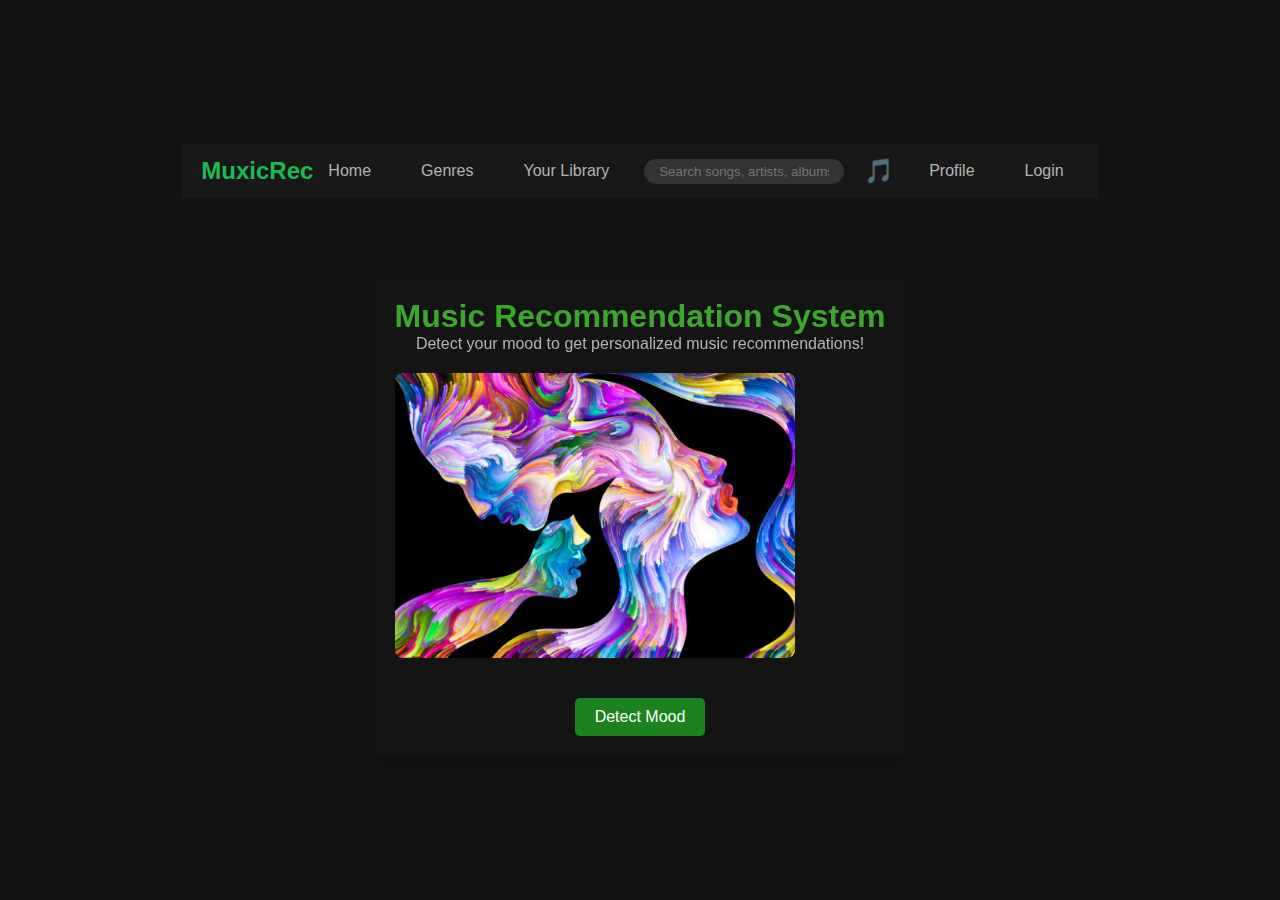
<file: Index.html>
<!DOCTYPE html>
<html lang="en">
  
  <head>
    <meta charset="UTF-8" />
    <meta name="viewport" content="width=device-width, initial-scale=1.0" />
    <title>Music Recommendation System</title>
    <link rel="stylesheet" href="style.css" />
  </head>
  <body>
    <nav class="navbar">
      <!-- Logo (App Name or Image) -->
      <a href="/" class="logo">MuxicRec</a>

      <!-- Navigation Links -->
      <div class="nav-links">
        <a href="./pages/Home.html">Home</a>
        <a href="./pages/genres.html">Genres</a>
        <a href="./pages/library.html">Your Library</a>
        <!-- Search Bar -->
        <div class="search-bar">
          <input type="text" placeholder="Search songs, artists, albums..." />
        </div>
        <!-- Music Icon (optional clickable feature like opening a music player or feature) -->
        <div class="music-icon">🎵</div>
        <!-- Navigation Links-2 -->
        <a href="./pages/profile.html">Profile</a>
        <a href="./pages/login.html">Login</a>
      </div>
    </nav>

    <!-- Main container -->
    <div class="container" id="recommend-music">
      <h1>Music Recommendation System</h1>
      <p>Detect your mood to get personalized music recommendations!</p>

      <!-- Image of happy and sad faces -->
      <img id="face-image" src="./assets/absm.png" alt="" />

      <!-- Video feed placeholder (hidden initially) -->
      <video id="video" autoplay></video>

      <button onclick="detectMood()">Detect Mood</button>
      
      <div id="result"></div>
    </div>
    <script src="index.js"></script>
  </body>
</html>
</file>
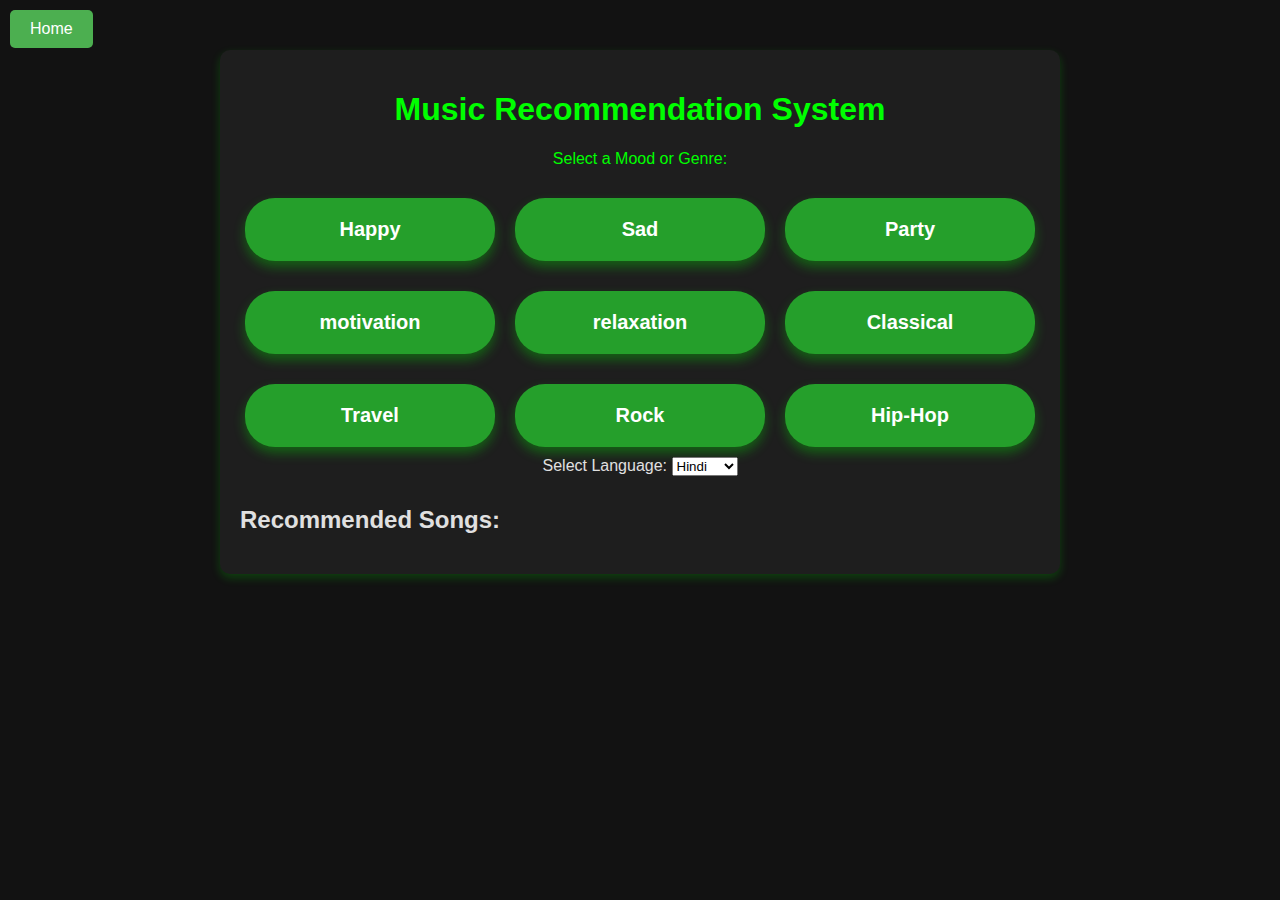
<file: pages/genres.html>
<!DOCTYPE html>
<html lang="en">
<head>
    <meta charset="UTF-8">
    <meta name="viewport" content="width=device-width, initial-scale=1.0">
    <title>Music Recommendation System</title>
    <link rel="stylesheet" href="genres.css">
</head>
<body>
  <!-- Home Button -->
  <button class="home-btn" onclick="window.location.href='index.html';">Home</button> <!-- Replace 'index.html' with your home page link -->
    <div class="container">
        <h1>Music Recommendation System</h1>
        <p>Select a Mood or Genre:</p>
        <div class="button-group">
            <button class="option-btn" data-category="Happy">Happy</button>
            <button class="option-btn" data-category="Sad">Sad</button>
            <button class="option-btn" data-category="Dance">Party</button>
            <button class="option-btn" data-category=" motivation">motivation</button>
            <button class="option-btn" data-category="relaxation">relaxation</button>
            <button class="option-btn" data-category="Classical">Classical</button>
            <button class="option-btn" data-category="Travel">Travel</button>
            <button class="option-btn" data-category="Rock">Rock</button>
            <button class="option-btn" data-category="HipHop">Hip-Hop</button>
        </div>
        <div>
            <label for="language">Select Language:</label>
            <select id="language">
                <option value="hindi">Hindi</option>
                <option value="english">English</option>
            </select>
        </div>

        <div id="recommendations">
            <h2>Recommended Songs:</h2>
            <ul id="song-list"></ul>
        </div>
    </div>
    <script> 
        // script.js

// Sample data for mood-based recommendations
const songDatabase = {
    Happy: {
      hindi: [
        "Chalti Hai Kya 9 Se 12 - Judwaa",
        "Pehla Nasha - Jo Jeeta Wohi Sikandar",
        "Laung Laachi - Laung Laachi",
        "Zinda - Bhaag Milkha Bhaag",
        "Galla Goodiyan - Dil Dhadakne Do",
        "Ladki Beautiful - Kapoor & Sons",
        "Dil Dhadakne Do - Zindagi Na Milegi Dobara",
        "Gallan Goodiyan - Dil Dhadakne Do"
      ],
      english: [
        "Happy - Pharrell Williams",
        "Uptown Funk - Mark Ronson ft. Bruno Mars",
        "Can’t Stop the Feeling - Justin Timberlake",
        "Best Day of My Life - American Authors",
        "Good Time - Owl City & Carly Rae Jepsen",
        "I Gotta Feeling - Black Eyed Peas",
        "Shake It Off - Taylor Swift",
        "On Top of the World - Imagine Dragons"
      ]
    },
    Sad: {
      hindi: [
        "Channa Mereya - Ae Dil Hai Mushkil",
        "Agar Tum Saath Ho - Tamasha",
        "Tujhe Bhula Diya - Anjaana Anjaani",
        "Tum Hi Ho - Aashiqui 2",
        "Kabira - Yeh Jawaani Hai Deewani",
        "Tadap Tadap - Hum Dil De Chuke Sanam",
        "Jeene Laga Hoon - Ramaiya Vastavaiya",
        "Bekhayali - Kabir Singh"
      ],
      english: [
        "Someone Like You - Adele",
        "Fix You - Coldplay",
        "When I Was Your Man - Bruno Mars",
        "The Scientist - Coldplay",
        "Let Her Go - Passenger",
        "Happier - Ed Sheeran",
        "Stay With Me - Sam Smith",
        "All of Me - John Legend"
      ]
    },
    Dance: {
      hindi: [
        "Saturday Saturday - Humpty Sharma Ki Dulhania",
        "Bom Diggy Diggy - Sonu Ke Titu Ki Sweety",
        "Garmi - Street Dancer 3D",
        "Kala Chashma - Baar Baar Dekho",
        "Dil Dhadakne Do - Zindagi Na Milegi Dobara",
        "The Disco Song - Student of the Year",
        "Apna Time Aayega - Gully Boy",
        "Lungi Dance - Chennai Express"
      ],
      english: [
        "Dynamite - BTS",
        "Uptown Funk - Mark Ronson ft. Bruno Mars",
        "Levitating - Dua Lipa ft. DaBaby",
        "Blinding Lights - The Weeknd",
        "Cheap Thrills - Sia",
        "Don’t Start Now - Dua Lipa",
        "Despacito - Luis Fonsi",
        "Waka Waka - Shakira"
      ]
    },
    Motivation: {
      hindi: [
        "Zinda - Bhaag Milkha Bhaag",
        "Lakshya - Lakshya",
        "Kar Har Maidaan Fateh - Sanju",
        "Apna Time Aayega - Gully Boy",
        "Aashayein - Iqbal",
        "Chale Chalo - Lagaan",
        "Besabriyaan - M.S. Dhoni",
        "Lakshya - Lakshya"
      ],
      english: [
        "Eye of the Tiger - Survivor",
        "Lose Yourself - Eminem",
        "Hall of Fame - The Script ft. will.i.am",
        "Don’t Stop Believin’ - Journey",
        "Stronger - Kanye West",
        "We Are the Champions - Queen",
        "Born This Way - Lady Gaga",
        "Unstoppable - Sia"
      ]
    },
    Relaxation: {
      hindi: [
        "Tera Yaar Hoon Main - Sonu Ke Titu Ki Sweety",
        "Kaise Hua - Kabir Singh",
        "Tum Se Hi - Jab We Met",
        "Ilahi - Yeh Jawaani Hai Deewani",
        "Raabta - Agent Vinod",
        "Tera Ban Jaunga - Kabir Singh",
        "Phir Se Ud Chala - Rockstar",
        "Safarnama - Tamasha"
      ],
      english: [
        "Lovely - Billie Eilish & Khalid",
        "The A Team - Ed Sheeran",
        "Let It Be - The Beatles",
        "Somewhere Only We Know - Keane",
        "Say You Won’t Let Go - James Arthur",
        "Ocean Eyes - Billie Eilish",
        "Lost Stars - Adam Levine",
        "Clocks - Coldplay"
      ]
    },
    Classical: {
      hindi: [
        "Lag Ja Gale - Woh Kaun Thi",
        "Tere Bina Zindagi Se - Aandhi",
        "Aaj Jaane Ki Zid Na Karo - Farida Khanum",
        "Piya Tose Naina Laage Re - Guide",
        "Mohe Panghat Pe - Mughal-e-Azam",
        "Ae Mere Humsafar - Baazigar",
        "Kehna Hi Kya - Bombay",
        "Chalte Chalte - Pakeezah"
      ],
      english: [
        "Canon in D - Johann Pachelbel",
        "Clair de Lune - Claude Debussy",
        "Für Elise - Ludwig van Beethoven",
        "The Four Seasons - Vivaldi",
        "Piano Sonata No. 14 - Beethoven",
        "Ave Maria - Schubert",
        "Nocturne in E-flat Major - Chopin",
        "Symphony No. 9 - Beethoven"
      ]
    },
    Travel: {
      hindi: [
        "Ilahi - Yeh Jawaani Hai Deewani",
        "Safarnama - Tamasha",
        "Khaabon Ke Parinday - Zindagi Na Milegi Dobara",
        "Zindagi Ek Safar - Andaz",
        "Patakha Guddi - Highway",
        "Journey Song - Piku",
        "Kyun - Barfi!",
        "Phir Se Ud Chala - Rockstar"
      ],
      english: [
        "On Top of the World - Imagine Dragons",
        "Paradise - Coldplay",
        "I’m Gonna Be (500 Miles) - The Proclaimers",
        "Holiday - Green Day",
        "Wake Me Up - Avicii",
        "Home - Edward Sharpe & The Magnetic Zeros",
        "Life Is a Highway - Rascal Flatts",
        "Send Me On My Way - Rusted Root"
      ]
    },
    Rock: {
      hindi: [
        "Rock On!! - Rock On!!",
        "Zehreelay - Rock On!!",
        "Socha Hai - Rock On!!",
        "Bhaag DK Bose - Delhi Belly",
        "Sadda Haq - Rockstar",
        "Nadaan Parindey - Rockstar",
        "Tum Ho Toh - Rock On!!",
        "Dil Dhadakne Do - Zindagi Na Milegi Dobara"
      ],
      english: [
        "Smells Like Teen Spirit - Nirvana",
        "Bohemian Rhapsody - Queen",
        "Stairway to Heaven - Led Zeppelin",
        "Boulevard of Broken Dreams - Green Day",
        "Livin’ on a Prayer - Bon Jovi",
        "Rolling in the Deep - Adele",
        "We Will Rock You - Queen",
        "In the End - Linkin Park"
      ]
    },
    HipHop: {
      hindi: [
        "Apna Time Aayega - Gully Boy",
        "Meri Gully Mein - Gully Boy",
        "Azadi Ke Liye - Rang De Basanti",
        "Main Wahi Hoon - Gully Boy",
        "Dilli Waali Baatcheet - Gully Boy",
        "Chal Mere Bhai - Gully Boy",
        "Bantai - Dilli Waali Baatcheet",
        "Kar Gayi Chull - Kapoor & Sons"
      ],
      english: [
        "Lose Yourself - Eminem",
        "HUMBLE. - Kendrick Lamar",
        "Sicko Mode - Travis Scott",
        "DNA. - Kendrick Lamar",
        "Rap God - Eminem",
        "God's Plan - Drake",
        "The Real Slim Shady - Eminem",
        "Without Me - Eminem"
      ]
    }
  };
  

// Add event listeners to all buttons
document.querySelectorAll('.option-btn').forEach(button => {
    button.addEventListener('click', () => {
        const category = button.getAttribute('data-category');
        const selectedLanguage = document.getElementById('language').value;
        const recommendations = songDatabase[category] ? songDatabase[category][selectedLanguage] : [];

        const songList = document.getElementById('song-list');
        songList.innerHTML = ''; // Clear previous results

        if (recommendations.length > 0) {
            recommendations.forEach(song => {
                const li = document.createElement('li');
                li.textContent = song;
                songList.appendChild(li);
            });
        } else {
            songList.innerHTML = '<li>No recommendations available.</li>';
        }
    });
});
</script>
</body>
</html>
</file>
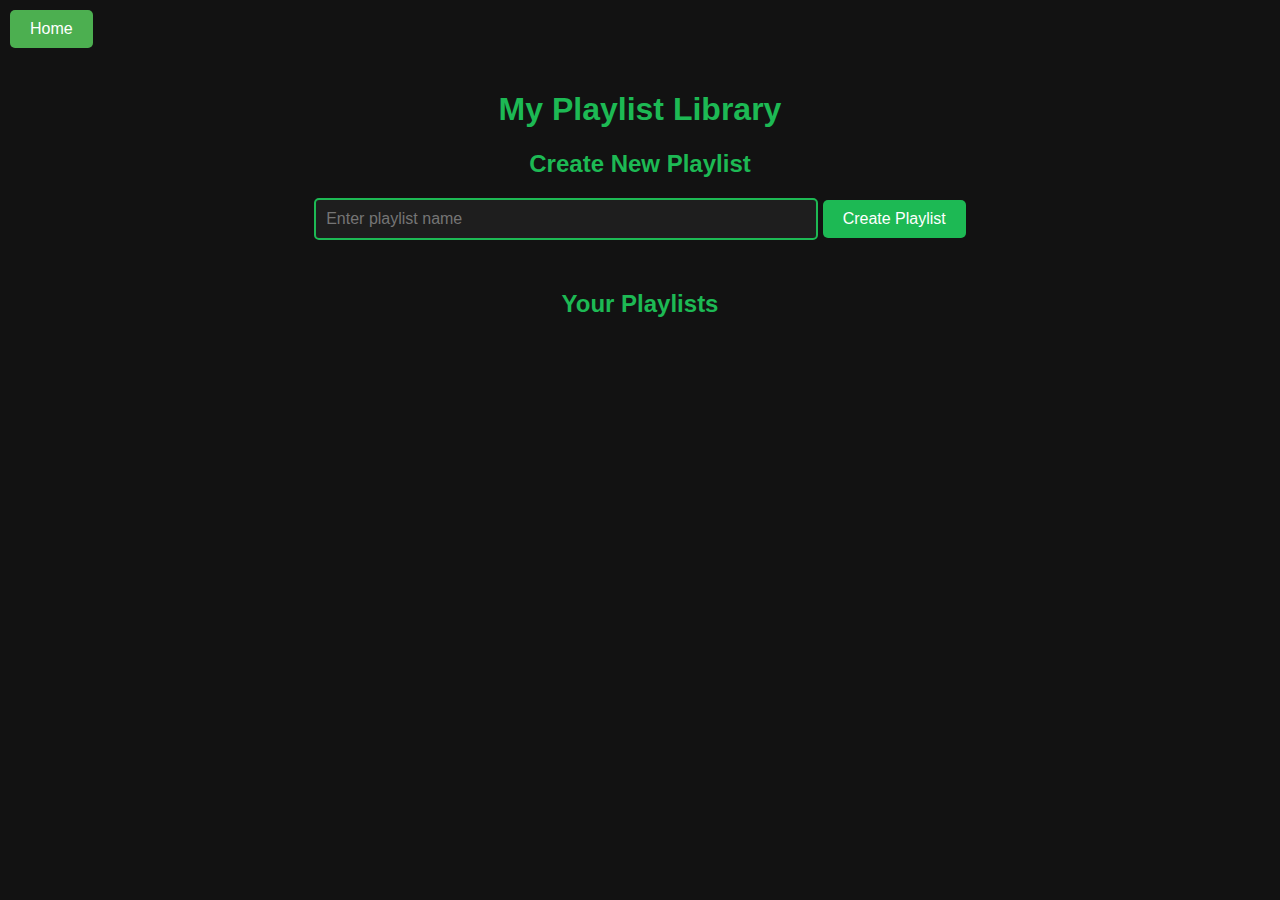
<file: pages/library.html>
<!DOCTYPE html>
<html lang="en">
<head>
    <meta charset="UTF-8">
    <meta name="viewport" content="width=device-width, initial-scale=1.0">
    <title>Playlist Library</title>
    <link rel="stylesheet" href="library.css">
</head>
<body>
     <!-- Home Button -->
     <button class="home-btn" onclick="loadPage('http://127.0.0.1:5500/Index.html')">Home</button>

    <div class="container">
        <h1>My Playlist Library</h1>
        <div id="playlist-section">
            <h2>Create New Playlist</h2>
            <input type="text" id="playlist-name" placeholder="Enter playlist name">
            <button id="create-playlist-btn">Create Playlist</button>
        </div>

        <div id="playlists">
            <h2>Your Playlists</h2>
            <div id="playlist-list"></div>
        </div>
    </div>
    <script>
        // script.js

// Array to hold playlists
let playlists = [];

// Add event listener to the "Create Playlist" button
document.getElementById('create-playlist-btn').addEventListener('click', () => {
    const playlistName = document.getElementById('playlist-name').value.trim();
    if (playlistName) {
        // Add playlist to the list
        playlists.push({
            name: playlistName,
            songs: []
        });
        document.getElementById('playlist-name').value = ''; // Clear input field
        renderPlaylists();
    } else {
        alert('Please enter a playlist name.');
    }
});

// Function to render playlists
function renderPlaylists() {
    const playlistList = document.getElementById('playlist-list');
    playlistList.innerHTML = ''; // Clear previous content

    playlists.forEach((playlist, index) => {
        const playlistDiv = document.createElement('div');
        playlistDiv.className = 'playlist';

        const playlistTitle = document.createElement('h3');
        playlistTitle.textContent = playlist.name;

        const songList = document.createElement('ul');
        playlist.songs.forEach(song => {
            const songItem = document.createElement('li');
            songItem.textContent = song;
            songList.appendChild(songItem);
        });

        const addSongButton = document.createElement('button');
        addSongButton.textContent = 'Add Song';
        addSongButton.addEventListener('click', () => {
            const songName = prompt(`Add a song to "${playlist.name}"`);
            if (songName) {
                playlist.songs.push(songName);
                renderPlaylists();
            }
        });

        const deleteButton = document.createElement('button');
        deleteButton.textContent = 'Delete Playlist';
        deleteButton.addEventListener('click', () => {
            playlists.splice(index, 1);
            renderPlaylists();
        });

        playlistDiv.appendChild(playlistTitle);
        playlistDiv.appendChild(songList);
        playlistDiv.appendChild(addSongButton);
        playlistDiv.appendChild(deleteButton);

        playlistList.appendChild(playlistDiv);
    });
}

    </script>
</body>
</html>
</file>
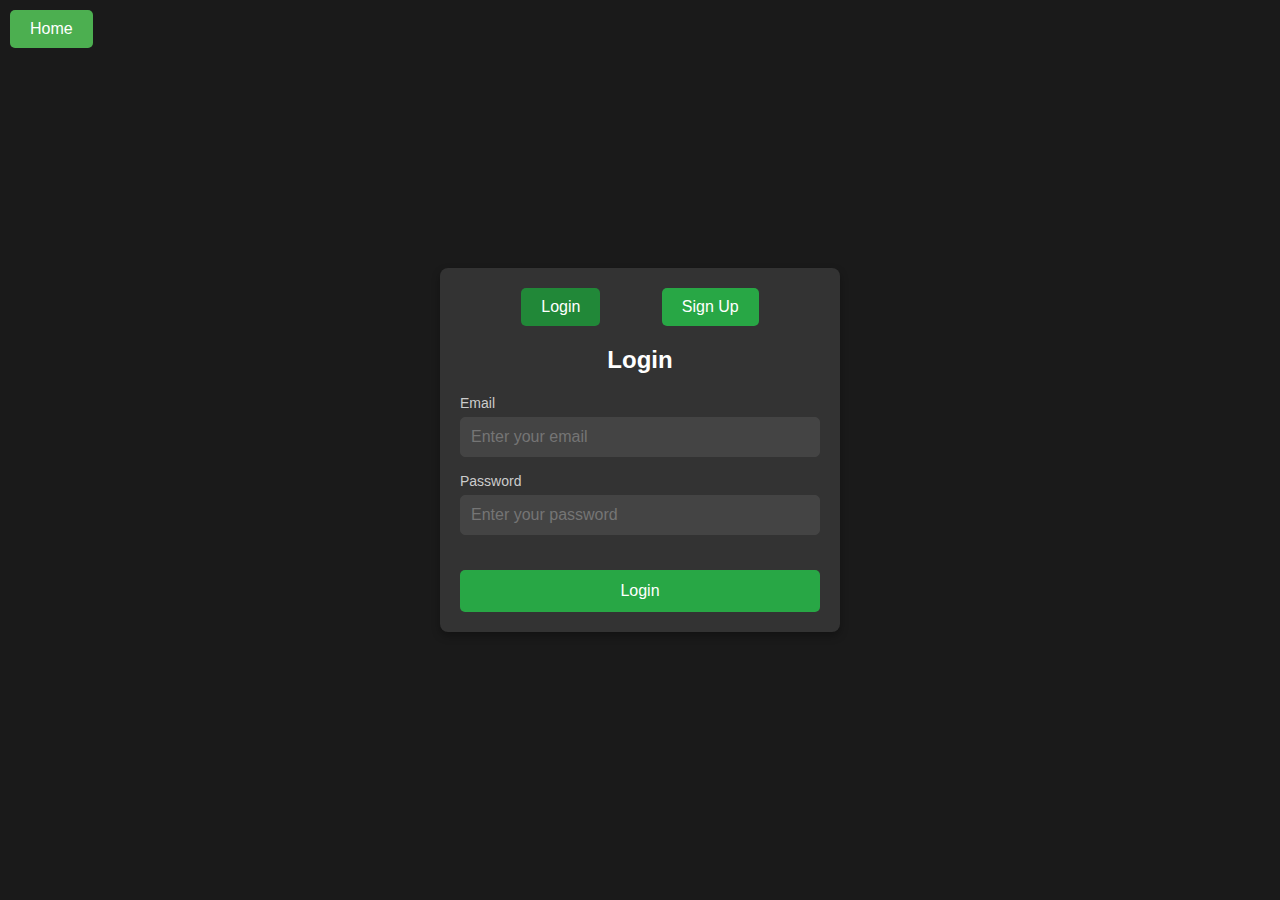
<file: pages/login.html>
<!DOCTYPE html>
<html lang="en">
<head>
  <meta charset="UTF-8">
  <meta name="viewport" content="width=device-width, initial-scale=1.0">
  <meta http-equiv="X-UA-Compatible" content="ie=edge">
  <title>Login / Sign Up</title>
  <link rel="stylesheet" href="login.css">
</head>
<body>
   <!-- Home Button -->
   <button class="home-btn" onclick="window.location.href='index.html';">Home</button> <!-- Replace 'index.html' with your home page link -->
  <div class="container">
    <div class="form-container">
      <div class="tab-buttons">
        <button id="login-btn" class="active" onclick="toggleForm('login')">Login</button>
        <button id="signup-btn" onclick="toggleForm('signup')">Sign Up</button>
      </div>

      <!-- Login Form -->
      <div id="login-form" class="form active">
        <h2>Login</h2>
        <form>
          <div class="input-group">
            <label for="login-email">Email</label>
            <input type="email" id="login-email" name="email" placeholder="Enter your email" required>
          </div>
          <div class="input-group">
            <label for="login-password">Password</label>
            <input type="password" id="login-password" name="password" placeholder="Enter your password" required>
          </div>
          <button type="submit" class="btn">Login</button>
        </form>
      </div>

      <!-- Sign Up Form -->
      <div id="signup-form" class="form">
        <h2>Sign Up</h2>
        <form>
          <div class="input-group">
            <label for="signup-name">Name</label>
            <input type="text" id="signup-name" name="name" placeholder="Enter your name" required>
          </div>
          <div class="input-group">
            <label for="signup-email">Email</label>
            <input type="email" id="signup-email" name="email" placeholder="Enter your email" required>
          </div>
          <div class="input-group">
            <label for="signup-password">Password</label>
            <input type="password" id="signup-password" name="password" placeholder="Enter your password" required>
          </div>
          <button type="submit" class="btn">Sign Up</button>
        </form>
      </div>
    </div>
  </div>

  <script>
    function toggleForm(formType) {
      const loginForm = document.getElementById('login-form');
      const signupForm = document.getElementById('signup-form');
      const loginBtn = document.getElementById('login-btn');
      const signupBtn = document.getElementById('signup-btn');

      if (formType === 'login') {
        loginForm.classList.add('active');
        signupForm.classList.remove('active');
        loginBtn.classList.add('active');
        signupBtn.classList.remove('active');
      } else {
        signupForm.classList.add('active');
        loginForm.classList.remove('active');
        signupBtn.classList.add('active');
        loginBtn.classList.remove('active');
      }
    }
  </script>
</body>
</html>
</file>
<file: pages/genres.css>
/* styles.css */
body {
    font-family: Arial, sans-serif;
    background-color: #121212; /* Black background */
    color: #e0e0e0; /* Light gray text */
    margin: 0;
    padding: 0;
}
.home-btn {
    position: fixed;
    top: 10px;
    left: 10px;
    padding: 10px 20px;
    background-color: #4CAF50; /* Green background for the button */
    color: #fff;
    border: none;
    border-radius: 5px;
    cursor: pointer;
    font-size: 16px;
    z-index: 100; /* Ensure the button is above other content */
}

.home-btn:hover {
    background-color: #45a049; /* Darker green for hover effect */
}
.container {
    max-width: 800px;
    margin: 50px auto;
    text-align: center;
    background: #1e1e1e; /* Dark gray container */
    padding: 20px;
    border-radius: 10px;
    box-shadow: 0 4px 10px rgba(0, 255, 0, 0.2);
}

h1, p {
    color: #00ff00; /* Green theme */
}

.button-group {
    display: flex;
    flex-wrap: wrap;
    justify-content: center;
    gap: 10px;
    margin-top: 20px;
}

.option-btn {
    background-color: #259f2b; /* Green button */
    color: white; /* White text */
    border: none; /* Remove border */
    padding: 20px 40px; /* Increased padding for larger buttons */
    font-size: 20px; /* Larger font size */
    font-weight: bold; /* Bold text */
    border-radius: 30px; /* Rounded edges */
    cursor: pointer; /* Pointer cursor on hover */
    transition: all 0.3s ease; /* Smooth hover effect */
    box-shadow: 0 6px 12px rgba(0, 255, 0, 0.3); /* Glowing green shadow */
    width: 60%; /* Full-width button */
    max-width: 250px; /* Limit the button's max width */
    margin: 10px auto; /* Center the button with spacing */
}

/* Hover and Active Effects */
.option-btn:hover {
    background-color: #43a047; /* Lighter green on hover */
    transform: translateY(-3px); /* Slight lift effect */
    box-shadow: 0 8px 15px rgba(0, 255, 0, 0.5); /* Enhanced shadow */
}

.option-btn:active {
    transform: translateY(2px); /* Button presses inward */
    box-shadow: 0 3px 6px rgba(0, 255, 0, 0.2); /* Reduced shadow on click */
}

.option-btn:hover {
    background-color: #43a047; /* Lighter green on hover */
    box-shadow: 0 6px 15px rgba(0, 255, 0, 0.5);
    transform: scale(1.05);
}

#recommendations {
    margin-top: 30px;
    text-align: left;
}

#song-list {
    list-style: none;
    padding: 0;
    color: #43a047; /* Light gray for song text */
}

#song-list li {
    padding: 10px;
    border-bottom: 1px solid #333; /* Subtle divider */
}
</file>
<file: pages/library.css>
/* styles.css */
body {
    font-family: Arial, sans-serif;
    background-color: #121212; /* Dark theme background */
    color: #e0e0e0; /* Light gray text */
    margin: 0;
    padding: 0;
}
.home-btn {
    position: fixed;
    top: 10px;
    left: 10px;
    padding: 10px 20px;
    background-color: #4CAF50; /* Green background for the button */
    color: #fff;
    border: none;
    border-radius: 5px;
    cursor: pointer;
    font-size: 16px;
    z-index: 100; /* Ensure the button is above other content */
}

.home-btn:hover {
    background-color: #45a049; /* Darker green for hover effect */
}
.container {
    max-width: 800px;
    margin: 50px auto;
    text-align: center;
    padding: 20px;
}

h1, h2 {
    color: #1db954; /* Spotify green color */
}

input[type="text"] {
    width: 60%;
    padding: 10px;
    border: 2px solid #1db954;
    border-radius: 5px;
    background-color: #1e1e1e;
    color: #e0e0e0;
    font-size: 16px;
    margin-bottom: 20px;
}

button {
    background-color: #1db954;
    color: white;
    border: none;
    padding: 10px 20px;
    font-size: 16px;
    cursor: pointer;
    border-radius: 5px;
    transition: all 0.3s ease;
}

button:hover {
    background-color: #1ed760;
}

#playlists {
    margin-top: 30px;
}

.playlist {
    margin: 10px auto;
    padding: 10px;
    border: 1px solid #1db954;
    border-radius: 5px;
    background-color: #1e1e1e;
    text-align: left;
}

.playlist h3 {
    color: #1db954;
}

.playlist button {
    margin-top: 10px;
    background-color: #e63946; /* Red for delete button */
}

.playlist button:hover {
    background-color: #f45c66;
}
</file>
<file: pages/login.css>
/* General Styles */
* {
    margin: 0;
    padding: 0;
    box-sizing: border-box;
  }
  
  body {
    font-family: Arial, sans-serif;
    background-color: #1a1a1a;  /* Dark background */
    color: #fff;  /* Light text color */
    display: flex;
    justify-content: center;
    align-items: center;
    height: 100vh;
  }
  .home-btn {
    position: fixed;
    top: 10px;
    left: 10px;
    padding: 10px 20px;
    background-color: #4CAF50; /* Green background for the button */
    color: #fff;
    border: none;
    border-radius: 5px;
    cursor: pointer;
    font-size: 16px;
    z-index: 100; /* Ensure the button is above other content */
}

.home-btn:hover {
    background-color: #45a049; /* Darker green for hover effect */
}
  .container {
    width: 100%;
    max-width: 400px;
    padding: 20px;
    background-color: #333;  /* Dark background for form */
    border-radius: 8px;
    box-shadow: 0 4px 8px rgba(0, 0, 0, 0.3);
  }
  
  .form-container {
    text-align: center;
  }
  
  .tab-buttons {
    display: flex;
    justify-content: space-evenly;
    margin-bottom: 20px;
  }
  
  button {
    padding: 10px 20px;
    border: none;
    background-color: #28a745; /* Green button color */
    color: white;
    cursor: pointer;
    border-radius: 5px;
    font-size: 16px;
  }
  
  button.active {
    background-color: #218838; /* Darker green when active */
  }
  
  button:hover {
    background-color: #218838;
  }
  
  .form {
    display: none;
  }
  
  .form.active {
    display: block;
  }
  
  h2 {
    margin-bottom: 20px;
    color: #fff;  /* Light text for headings */
  }
  
  .input-group {
    margin-bottom: 15px;
    text-align: left;
  }
  
  .input-group label {
    font-size: 14px;
    color: #ccc;  /* Light label color */
  }
  
  .input-group input {
    width: 100%;
    padding: 10px;
    margin-top: 5px;
    border: 1px solid #444;
    border-radius: 5px;
    font-size: 16px;
    background-color: #444;  /* Dark background for inputs */
    color: #fff;  /* Light text in input fields */
  }
  
  .input-group input:focus {
    outline: none;
    border-color: #28a745;  /* Green border on focus */
  }
  
  .btn {
    padding: 12px 20px;
    width: 100%;
    background-color: #28a745; /* Green button color */
    color: white;
    border: none;
    border-radius: 5px;
    font-size: 16px;
    cursor: pointer;
    margin-top: 20px;
  }
  
  .btn:hover {
    background-color: #218838;
  }
</file>
<file: style.css>
/* Basic CSS reset */
* {
  margin: 0;
  padding: 0;
  box-sizing: border-box;
}

body {
  font-family: Arial, sans-serif;
  background-image: url("/");
  background-size: cover; /* Make the background image cover the entire screen */
  background-position: center; /* Center the background image */
  display: flex;
  align-items: center;
  justify-content: center;
  flex-direction: column;
  height: 100vh;
  background-attachment: fixed; /* Make the background fixed while scrolling */
}

/* Basic reset */
body,
h1,
ul,
li {
  margin: 0;
  padding: 0;
}

/* Body styling */
body {
  font-family: Arial, sans-serif;
  background-color: #121212;
  color: white;
}

/* Navbar container */
.navbar {
  display: flex;
  align-items: center;
  justify-content: space-between;
  background-color: #181818;
  padding: 10px 20px;
  position: sticky;
  top: 0;
  z-index: 100;
}

/* Logo or App name */
.logo {
  font-size: 24px;
  font-weight: bold;
  color: #1db954; /* Spotify green color */
  text-decoration: none;
}

/* Navigation links */
.nav-links {
  display: flex;
  gap: 20px;
  align-items: center;
}

.nav-links a {
  text-decoration: none;
  color: #b3b3b3;
  padding: 8px 15px;
  border-radius: 5px;
  font-size: 16px;
  transition: background-color 0.3s;
}

.nav-links a:hover {
  background-color: #1db954;
  color: white;
}

/* Search bar styling */
.search-bar input {
  padding: 5px 15px;
  border-radius: 20px;
  border: none;
  width: 200px;
  background-color: #333;
  color: white;
  outline: none;
  transition: width 0.3s ease-in-out;
}

.search-bar input:focus {
  width: 250px;
}

/* Music note icon */
.music-icon {
  font-size: 24px;
  cursor: pointer;
  color: #1db954;
  transition: color 0.3s;
}

.music-icon:hover {
  color: white;
}

/* Responsive layout for smaller screens */
@media (max-width: 768px) {
  .navbar {
    flex-direction: column;
    align-items: flex-start;
  }

  .nav-links {
    flex-direction: column;
    gap: 10px;
    margin-top: 10px;
  }

  .search-bar input {
    width: 100%;
  }
}

/* Main container styling */
.container {
  text-align: center;
  max-width: 600px;
  padding: 20px;
  border-radius: 8px;
  color: #b3b3b3;

  background-color: rgb(20, 20, 20); /* Set the background color to white */
  box-shadow: 0 4px 8px rgba(6, 6, 6, 0.2);
  margin-top: 80px; /* Adjusted for fixed navbar */
  backdrop-filter: blur(
    5px
  ); /* Optional: Adds a blur effect to the background */
  opacity: 1; /* Set opacity to 1 for full visibility */
}

h1 {
  color: #3da72d;
}

#video {
  width: 100%;
  max-width: 400px;
  margin: 20px 0;
  border-radius: 8px;
  display: none; /* Hidden initially */
}

#result {
  font-size: 1.2em;
  color: #36a53a;
}

#face-image {
  width: 100%;
  max-width: 400px;
  margin: 20px 0;
  border-radius: 8px;
  display: block; /* Show image by default */
}

button {
  padding: 10px 20px;
  margin-top: 20px;
  border: none;
  border-radius: 5px;
  background-color: #1b821e;
  color: white;
  font-size: 16px;
  cursor: pointer;
  transition: background-color 0.3s ease;
}

button:hover {
  background-color: #45a049;
}
</file>
